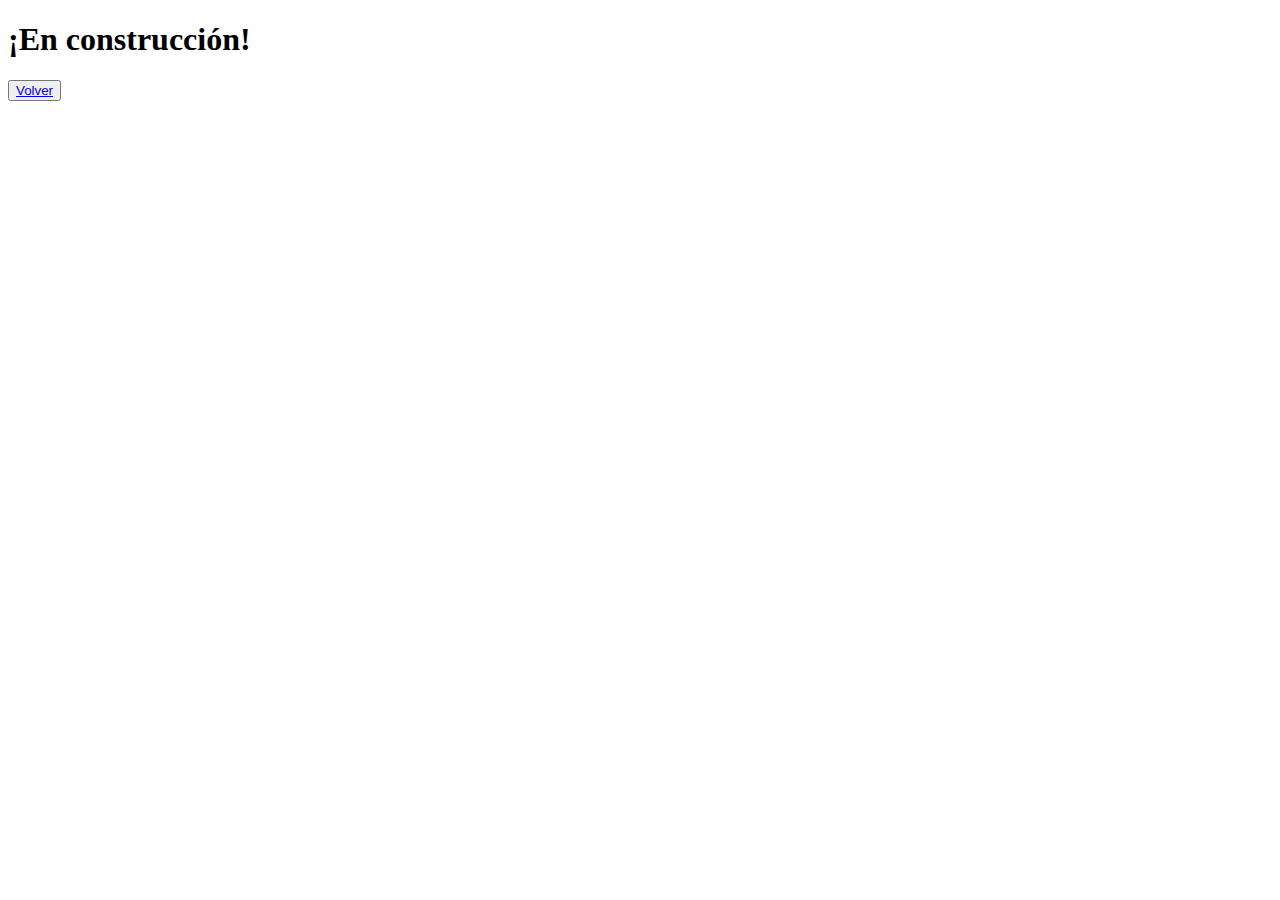
<file: Proximamente.html>
<!DOCTYPE html>
<html lang="en">
  <head>
    <meta charset="UTF-8" />
    <meta http-equiv="X-UA-Compatible" content="IE=edge" />
    <meta name="viewport" content="width=device-width, initial-scale=1.0" />
    <title>Proximamente</title>
  </head>
  <body>
    <h1>¡En construcción!</h1>
    <button><a href="index.html">Volver</a></button>
  </body>
</html>
</file>
